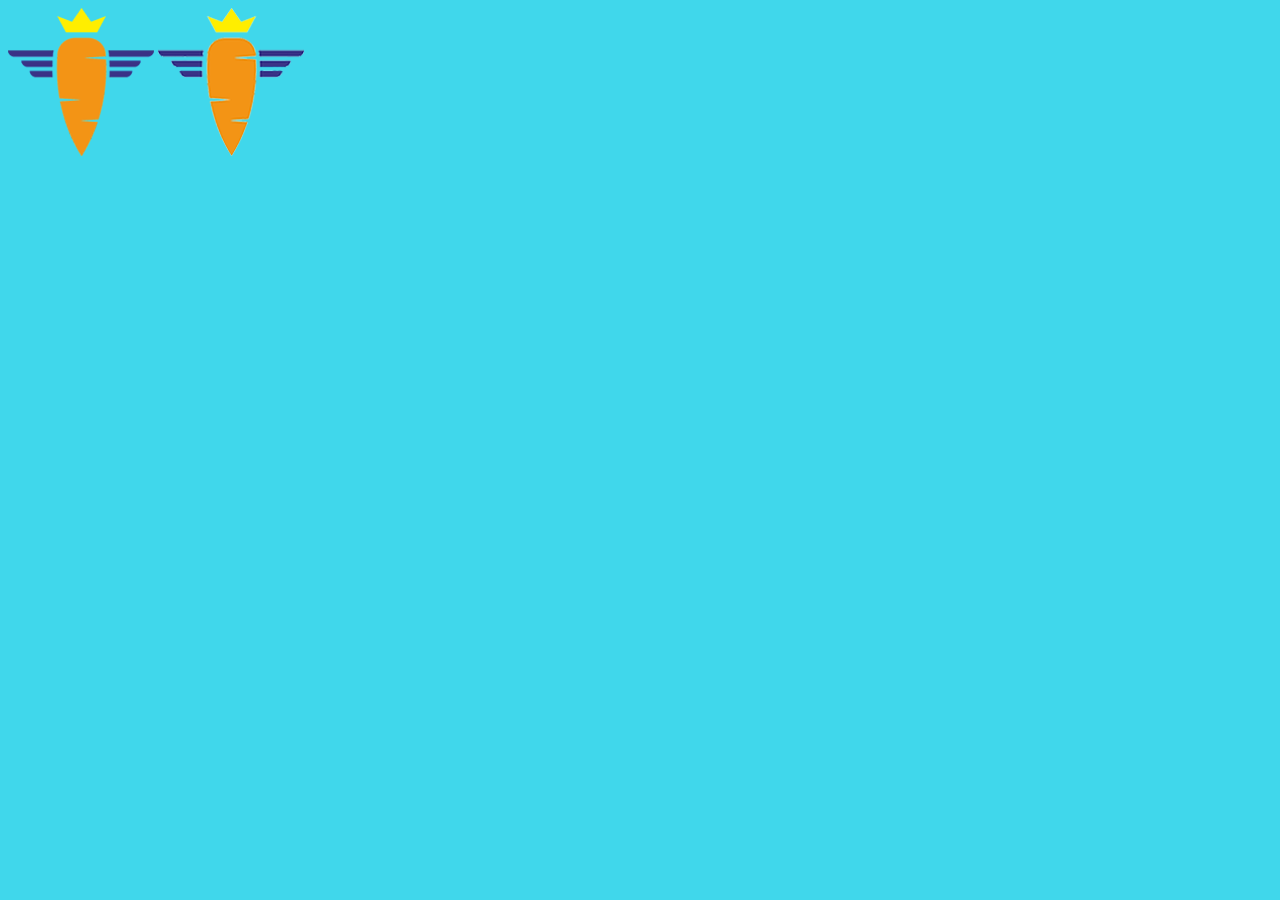
<file: beta.html>
<!DOCTYPE html>
<html lang="en">
<head>
    <meta charset="UTF-8">
    <meta http-equiv="X-UA-Compatible" content="IE=edge">
    <meta name="viewport" content="width=device-width, initial-scale=1.0">
    <title>BETA</title>
    <style>
        body{
            background-color: rgb(64, 215, 235);
        }
    </style>
</head>
<body>
    <div id="logo">
        <img src="img/logo_main.png" alt="No Image">
        <img src="img/logo_main_edited.png" alt="No Image">
    </div>
</body>
</html>
</file>
